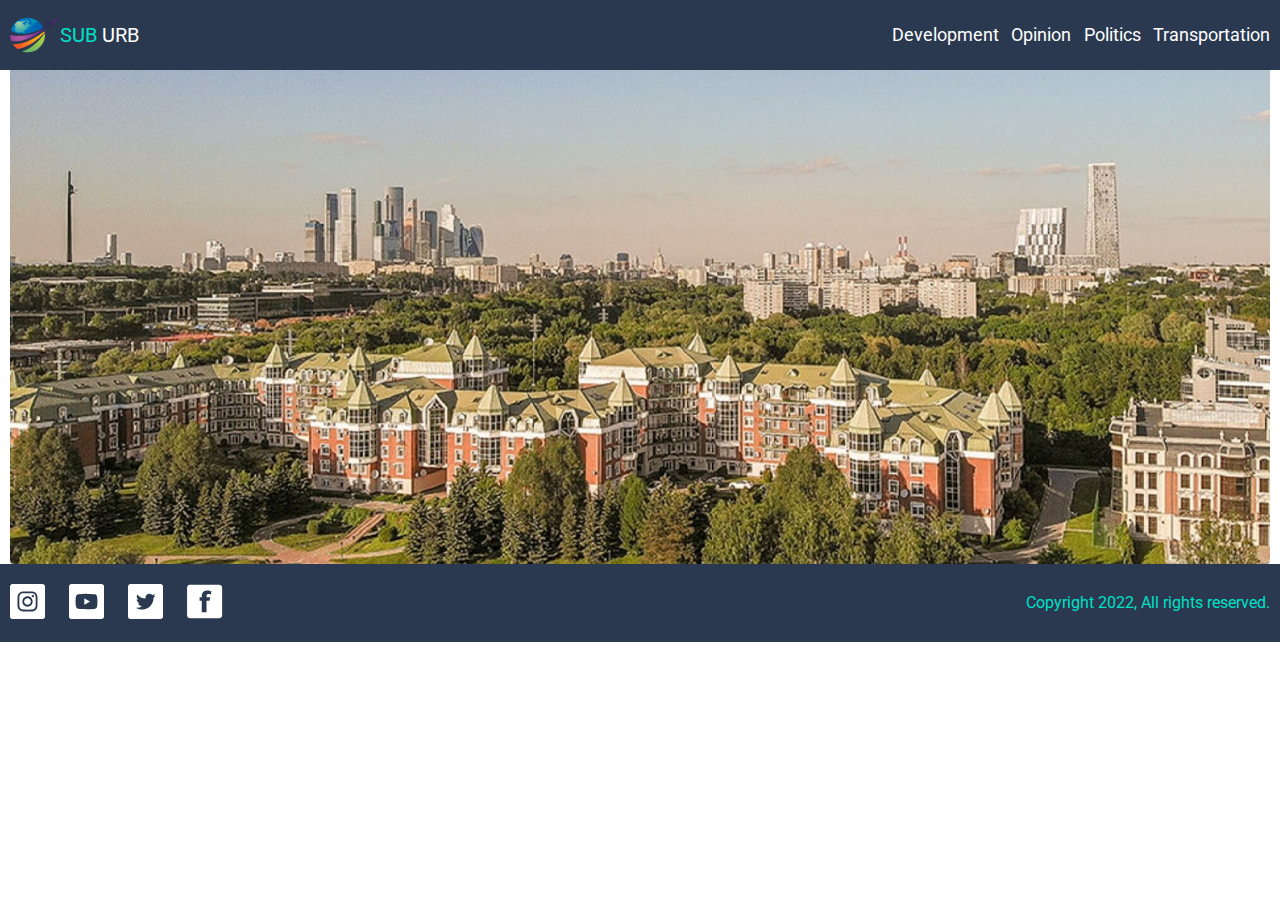
<file: Hackathon- D'Eagle/home.html>
<!DOCTYPE html>
<html lang="en">
<head>
    <meta charset="UTF-8">
    <meta http-equiv="X-UA-Compatible" content="IE=edge">
    <meta name="viewport" content="width=device-width, initial-scale=1.0">

    <!-- Fonts -->
    <link rel="preconnect" href="https://fonts.googleapis.com">
    <link rel="preconnect" href="https://fonts.gstatic.com" crossorigin>
    <link href="https://fonts.googleapis.com/css2?family=Roboto&display=swap" rel="stylesheet">

    <!-- Reset Css -->
    <link rel="stylesheet" href="./style/reset.css">

    <!-- Slick CSS -->
    <!-- <link rel="stylesheet" type="text/css" href="//cdn.jsdelivr.net/npm/slick-carousel@1.8.1/slick/slick.css"/> -->

    <!-- Style css -->
    <link rel="stylesheet" href="./style/global.css">

    <!-- Main Style -->
    <link rel="stylesheet" href="./style/main.css">

    <title>Suburbanization</title>
</head>
<body>
    
    <!-- Header section -->
    <header class="header">
        <div class="container">
            <!-- Nav -->
            <nav class="nav">

                <!-- Logo -->
                <div class="logo">
                    <img src="./images/logo.svg" alt="" class="logo__img">


                    <span class="logo-text">
                        <span>
                            Sub
                        </span>
                        urb
                    </span>
                </div>


                <!-- Lists -->
                <ul class="menu-list">
                    <li class="menu__item">
                        <a href="#" class="menu__link">
                            Development
                        </a>
                    </li>

                    <li class="menu__item">
                        <a href="#" class="menu__link">
                            Opinion
                        </a>
                    </li>

                    <li class="menu__item">
                        <a href="#" class="menu__link">
                            Politics
                        </a>
                    </li>

                    <li class="menu__item">
                        <a href="./transport.php" class="menu__link">
                            Transportation
                        </a>
                    </li>
                </ul>
            </nav>
        </div>
    </header>


    <!-- Main section -->
    <main class="main">


        <!-- intro -->
        <section class="intro">
            <div class="container">
                <!-- Slider -->
                <div class="main-slider">
                    <div class="main-slider__item">
                        <img src="./images/main-slider.jpg" alt="">
                    </div>
                </div>
            </div>
        </section>
    </main>





    <!-- Footer -->
    <footer class="footer">
        <div class="container">
            <div class="footer-container">
                <div class="social-items">
                    <a href="#" class="social-item__link">
                        <svg width="35" height="35" viewBox="0 0 35 35" fill="none" xmlns="http://www.w3.org/2000/svg">
                            <path d="M32.8809 35C22.627 35 12.373 35 2.11914 35C1.45605 34.8086 0.84082 34.5283 0.464844 33.9199C0.273438 33.5986 0.150391 33.2295 0 32.8809C0 22.627 0 12.373 0 2.11914C0.164062 1.57227 0.348633 1.01855 0.820312 0.683594C1.2168 0.40332 1.68164 0.225586 2.11914 0C12.373 0 22.627 0 32.8809 0C33.5439 0.18457 34.1592 0.47168 34.5352 1.08008C34.7334 1.40137 34.8496 1.77051 35 2.11914C35 12.373 35 22.627 35 32.8809C34.8086 33.5439 34.5283 34.1592 33.9199 34.5352C33.5986 34.7266 33.2295 34.8496 32.8809 35ZM17.5273 7.39648C17.5273 7.4375 17.5273 7.47852 17.5273 7.51953C16.0781 7.51953 14.6357 7.49219 13.1865 7.52637C12.0244 7.55371 10.9033 7.82715 9.91895 8.49023C8.27832 9.59766 7.57422 11.2314 7.5332 13.1318C7.47168 16.0439 7.49902 18.9629 7.52637 21.875C7.54004 23.0166 7.83398 24.1104 8.4834 25.0742C9.59082 26.7148 11.2246 27.4189 13.125 27.46C16.0371 27.5215 18.9561 27.5146 21.8682 27.46C23.4814 27.4326 24.9307 26.8994 26.0449 25.6553C27.0293 24.5547 27.4326 23.2285 27.46 21.793C27.5146 19.4004 27.5215 17.0078 27.5215 14.6152C27.5215 13.9111 27.4668 13.2002 27.3984 12.5029C27.125 9.78906 25.1836 7.82031 22.4629 7.59473C20.8359 7.46484 19.1816 7.45801 17.5273 7.39648Z" fill="#fff"/>
                            <path d="M25.7715 17.493C25.7305 19.0174 25.7236 20.5487 25.6348 22.0663C25.5117 24.1649 24.1787 25.5663 22.0801 25.621C19.0449 25.703 16.0029 25.703 12.9609 25.621C10.8145 25.5663 9.44044 24.1923 9.37892 22.0321C9.29689 18.9833 9.32423 15.9276 9.37892 12.8788C9.40626 11.5594 10.0078 10.4657 11.2315 9.81628C11.9219 9.45397 12.6807 9.31725 13.4463 9.31725C16.3174 9.31725 19.1885 9.28307 22.0527 9.37194C24.1787 9.4403 25.4707 10.8143 25.6348 12.9403C25.6553 13.1659 25.6826 13.3915 25.6826 13.6239C25.6895 14.909 25.6826 16.201 25.6826 17.4862C25.7168 17.4862 25.7441 17.493 25.7715 17.493ZM22.6543 17.4862C22.6475 14.6356 20.3506 12.3456 17.5 12.3456C14.6426 12.3387 12.332 14.6561 12.3389 17.5135C12.3457 20.3641 14.6426 22.6542 17.4932 22.661C20.3506 22.661 22.668 20.3436 22.6543 17.4862ZM24.0625 12.12C24.0557 11.4637 23.5225 10.9374 22.8662 10.9305C22.1895 10.9305 21.6563 11.4706 21.6631 12.1473C21.6699 12.8241 22.21 13.3436 22.8936 13.3299C23.5498 13.3231 24.0693 12.7831 24.0625 12.12Z" fill="#fff"/>
                            <path d="M17.5 14.1504C19.3457 14.1504 20.8428 15.6475 20.8496 17.4863C20.8564 19.3457 19.3457 20.8496 17.4863 20.8428C15.6475 20.8359 14.1504 19.332 14.1504 17.4863C14.1572 15.6543 15.6543 14.1504 17.5 14.1504Z" fill="white"/>
                        </svg>
                    </a>
                    <a href="#" class="social-item__link">
                        <svg width="35" height="35" viewBox="0 0 35 35" fill="none" xmlns="http://www.w3.org/2000/svg">
                            <path d="M0 32.8809C0 22.627 0 12.373 0 2.11914C0.164063 1.57227 0.348633 1.01855 0.820312 0.683594C1.2168 0.40332 1.68164 0.225586 2.11914 0C12.373 0 22.627 0 32.8809 0C33.5439 0.18457 34.1592 0.47168 34.5352 1.08008C34.7334 1.40137 34.8496 1.77051 35 2.11914C35 12.373 35 22.627 35 32.8809C34.8086 33.5439 34.5283 34.1592 33.9199 34.5352C33.5986 34.7334 33.2295 34.8496 32.8809 35C22.627 35 12.373 35 2.11914 35C1.45605 34.8086 0.84082 34.5283 0.464844 33.9199C0.273438 33.5986 0.150391 33.2295 0 32.8809ZM17.0557 9.76172C17.0557 9.78906 17.0557 9.81641 17.0488 9.84375C16.9258 9.84375 16.7959 9.83691 16.6729 9.84375C14.2871 9.95313 11.8945 10.0352 9.50879 10.1992C8.12793 10.2949 7.19824 11.1426 6.96582 12.5098C6.76074 13.6924 6.6582 14.9023 6.59668 16.1055C6.49414 18.2725 6.53516 20.4326 6.97266 22.5654C7.21875 23.7822 8.00488 24.5479 9.23535 24.7324C10.3906 24.9033 11.5664 24.9922 12.7354 25.0469C16.8369 25.2246 20.9316 25.2246 25.0264 24.876C26.9951 24.7051 27.877 23.8779 28.1436 21.9434C28.4102 20.0088 28.499 18.0605 28.3896 16.1123C28.3213 14.8682 28.2051 13.6104 27.9932 12.3867C27.7949 11.2451 27.0156 10.541 25.874 10.2812C25.5322 10.1992 25.1768 10.1445 24.8281 10.1309C22.2441 9.99414 19.6533 9.87793 17.0557 9.76172Z" fill="white"/>
                            <path d="M15.3467 14.2322C17.2471 15.3259 19.0996 16.3992 21.0137 17.4998C19.0996 18.6004 17.2402 19.6736 15.3467 20.7673C15.3467 18.5798 15.3467 16.4334 15.3467 14.2322Z" fill="white"/>
                        </svg>
                    </a>
                    <a href="#" class="social-item__link">
                        <svg width="35" height="35" viewBox="0 0 35 35" fill="none" xmlns="http://www.w3.org/2000/svg">
                            <path d="M0 32.8809C0 22.627 0 12.373 0 2.11914C0.164062 1.57227 0.348633 1.01855 0.820312 0.683594C1.2168 0.40332 1.68164 0.225586 2.11914 0C12.373 0 22.627 0 32.8809 0C33.5439 0.18457 34.1592 0.47168 34.5352 1.08008C34.7334 1.40137 34.8496 1.77051 35 2.11914C35 12.373 35 22.627 35 32.8809C34.8086 33.5439 34.5283 34.1592 33.9199 34.5352C33.5986 34.7334 33.2295 34.8496 32.8809 35C22.627 35 12.373 35 2.11914 35C1.45605 34.8086 0.84082 34.5283 0.464844 33.9199C0.273438 33.5986 0.150391 33.2295 0 32.8809ZM13.8359 22.1416C12.0723 23.4609 10.165 23.9805 7.96387 23.8027C8.14844 23.9189 8.24414 23.9873 8.34668 24.0488C10.9512 25.5391 13.7402 25.9287 16.6592 25.3135C22.2236 24.1377 25.416 19.0791 25.4844 14.3418C25.4912 13.8428 25.6006 13.5078 26.0176 13.207C26.5781 12.7969 27.0293 12.25 27.4463 11.6143C27.043 11.7441 26.7148 11.8672 26.3799 11.9629C26.0449 12.0518 25.6963 12.1133 25.3545 12.1885C26.0723 11.6006 26.6191 10.9307 26.8994 10.1035C26.1816 10.3633 25.4639 10.6162 24.7529 10.876C24.5137 10.9648 24.3496 10.9033 24.1514 10.7324C22.9551 9.67969 21.5674 9.39941 20.0771 9.94629C18.5732 10.5 17.6982 11.6279 17.4932 13.2207C17.4316 13.6719 17.4863 14.1367 17.4863 14.6152C14.1709 14.376 11.4434 12.9746 9.27637 10.4316C8.74316 11.3682 8.62012 12.3252 8.83203 13.3301C9.05078 14.3281 9.61816 15.1074 10.4248 15.7363C10.4043 15.7705 10.3838 15.7979 10.3633 15.832C9.81641 15.6748 9.2627 15.5176 8.70215 15.3604C8.72266 16.2764 8.99609 17.0967 9.57031 17.8213C10.1377 18.5459 10.8896 19.0039 11.7783 19.25C11.7715 19.2842 11.7646 19.3115 11.7646 19.3457C11.2314 19.3457 10.6914 19.3457 10.1035 19.3457C10.7734 21.0479 11.9834 21.957 13.8359 22.1416Z" fill="white"/>
                        </svg>
                    </a>
                    <a href="#" class="social-item__link">
                        <svg width="36" height="35" viewBox="0 0 36 35" fill="none" xmlns="http://www.w3.org/2000/svg">
                            <path d="M35.1367 3.20605C35.1367 12.7148 35.1367 22.2168 35.1367 31.7256C35.123 31.7461 35.1025 31.7598 35.0957 31.7803C34.8701 33.1885 33.6465 34.1387 32.1494 34.1387C22.4492 34.125 12.749 34.1318 3.04883 34.125C2.75488 34.125 2.44727 34.1045 2.16699 34.0293C0.847656 33.6807 0.0683594 32.6211 0.0683594 31.1992C0.0683594 27.0293 0.0683594 22.8525 0.0683594 18.6826C0.0683594 13.7129 0.0683594 8.74316 0.0683594 3.77344C0.0683594 3.09668 0.211914 2.46094 0.628906 1.91406C1.25781 1.10059 2.10547 0.792969 3.11035 0.792969C12.0107 0.799805 20.9111 0.799805 29.8184 0.799805C30.6182 0.799805 31.418 0.806641 32.2178 0.799805C32.9424 0.792969 33.585 1.00488 34.1455 1.46289C34.6992 1.9209 34.959 2.54297 35.1367 3.20605ZM14.7793 28.3008C16.3926 28.3008 17.9443 28.3008 19.5303 28.3008C19.5303 24.4727 19.5303 20.6719 19.5303 16.8301C20.3232 16.8301 21.082 16.8301 21.8477 16.8301C22.4971 16.8301 22.4971 16.8301 22.6475 16.1943C22.8662 15.2646 23.0781 14.3418 23.3105 13.3711C22.0391 13.3711 20.8018 13.3711 19.4756 13.3711C19.5439 12.5645 19.5781 11.792 19.6738 11.0332C19.7217 10.6504 19.9746 10.3428 20.3506 10.1855C21 9.91895 21.6768 9.83691 22.3535 10.0762C22.791 10.2266 23.2012 10.4453 23.6523 10.6504C23.9326 9.57715 24.2197 8.51074 24.5 7.43066C23.9941 7.28027 23.5293 7.15723 23.0781 7.00684C21.3896 6.45312 19.6875 6.49414 17.9922 6.93848C16.6182 7.29395 15.668 8.15527 15.1553 9.46777C14.8203 10.3291 14.7998 11.2451 14.793 12.1543C14.793 12.5508 14.793 12.9404 14.793 13.3643C14.0342 13.3643 13.3164 13.3643 12.5918 13.3643C12.5918 14.5264 12.5918 15.6543 12.5918 16.8232C13.3301 16.8232 14.041 16.8232 14.7861 16.8232C14.7793 20.6719 14.7793 24.4727 14.7793 28.3008Z" fill="white"/>
                        </svg>
                    </a>
                </div>
                <p class="copyright">
                    Copyright  2022, All rights reserved.
                </p>
            </div>
        </div>
    </footer>

    <!-- Jquery -->
    <script src="https://ajax.googleapis.com/ajax/libs/jquery/3.5.1/jquery.min.js"></script>

    <!-- Slick slider -->
    <!-- <script type="text/javascript" src="//cdn.jsdelivr.net/npm/slick-carousel@1.8.1/slick/slick.min.js"></script> -->

    <!-- App js -->
    <script src="./js/app.js"></script>
</body>
</html>
</file>
<file: Hackathon- D'Eagle/style/global.css>
*{
    box-sizing: border-box;
}

body{
    font-family: 'Roboto', sans-serif;
}

.container{
    max-width: 1460px;
    margin: 0 auto;
    padding: 0 10px;
}

.header{
    padding: 10px 0;
    background: #2A3950;
    position: fixed;
    z-index: 9999;
    top: 0;
    left: 0;
    right: 0;
}

.nav{
    display: flex;
    justify-content: space-between;
    align-items: center;
}
.menu-list{
    width: 30%;
    display: flex;
    justify-content: space-between;
    align-items: center;
}

.logo{
    width: 130px;
    display: flex;
    align-items: center;
}

.logo__img{
    width: 50px;
    height: 50px;
}

.logo-text{
    color: #FFF;
    font-size: 20px;
    line-height: 120%;
    text-transform: uppercase;
}

.logo-text span{
    color: #00E0C7;
}

.menu__link{
    color: #FFFFFF;
    font-size: 18px;
    text-decoration: none;
}




/* Footer styles */
.footer{
    background: #2A3950;
    padding: 20px 0;
}

.container{
    max-width: 1460px;
    padding: 0 10px;
    margin: 0 auto;
}

.footer-container{
    display: flex;
    justify-content: space-between;
    align-items: center;
}

.social-item__link{
    margin-right: 20px;
    border-radius: 10px;
    text-decoration: none;
}

.copyright{
    color: #00E0C7;
}
</file>
<file: Hackathon- D'Eagle/style/main.css>
/* Intro Section */
.main-slider__item img{
    width: 100%;
}
</file>
